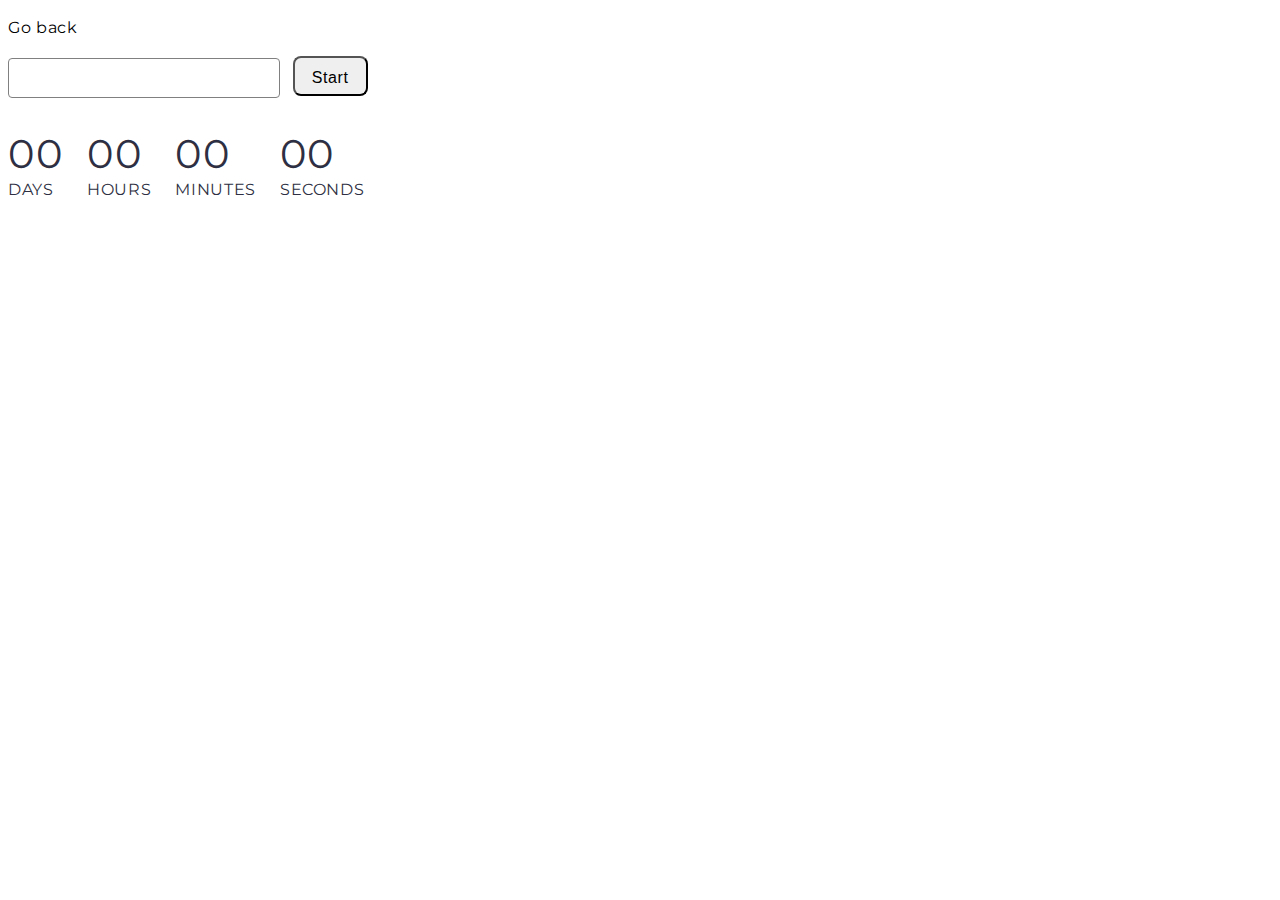
<file: src/1-timer.html>
<!DOCTYPE html>
<html lang="en">
  <head>
    <meta charset="UTF-8" />
    <meta name="viewport" content="width=device-width, initial-scale=1.0" />
    <title>Timer</title>
    <link rel="preconnect" href="https://fonts.googleapis.com" />
    <link rel="preconnect" href="https://fonts.gstatic.com" crossorigin />
    <link
      href="https://fonts.googleapis.com/css2?family=Montserrat:wght@100..900&display=swap"
      rel="stylesheet"
    />
    <link
      rel="stylesheet"
      href="https://cdnjs.cloudflare.com/ajax/libs/modern-normalize/3.0.1/modern-normalize.min.css"
      integrity="sha512-q6WgHqiHlKyOqslT/lgBgodhd03Wp4BEqKeW6nNtlOY4quzyG3VoQKFrieaCeSnuVseNKRGpGeDU3qPmabCANg=="
      crossorigin="anonymous"
      referrerpolicy="no-referrer"
    />
    <link rel="stylesheet" href="./css/styles.css" />
  </head>
  <body>
    <p><a href="./index.html">Go back</a></p>

    <input type="text" id="datetime-picker" />
    <button type="button" data-start>Start</button>

    <div class="timer">
      <div class="field">
        <span class="value" data-days>00</span>
        <span class="label">Days</span>
      </div>
      <div class="field">
        <span class="value" data-hours>00</span>
        <span class="label">Hours</span>
      </div>
      <div class="field">
        <span class="value" data-minutes>00</span>
        <span class="label">Minutes</span>
      </div>
      <div class="field">
        <span class="value" data-seconds>00</span>
        <span class="label">Seconds</span>
      </div>
    </div>
    <script type="module" src="./js/1-timer.js"></script>
  </body>
</html>
</file>
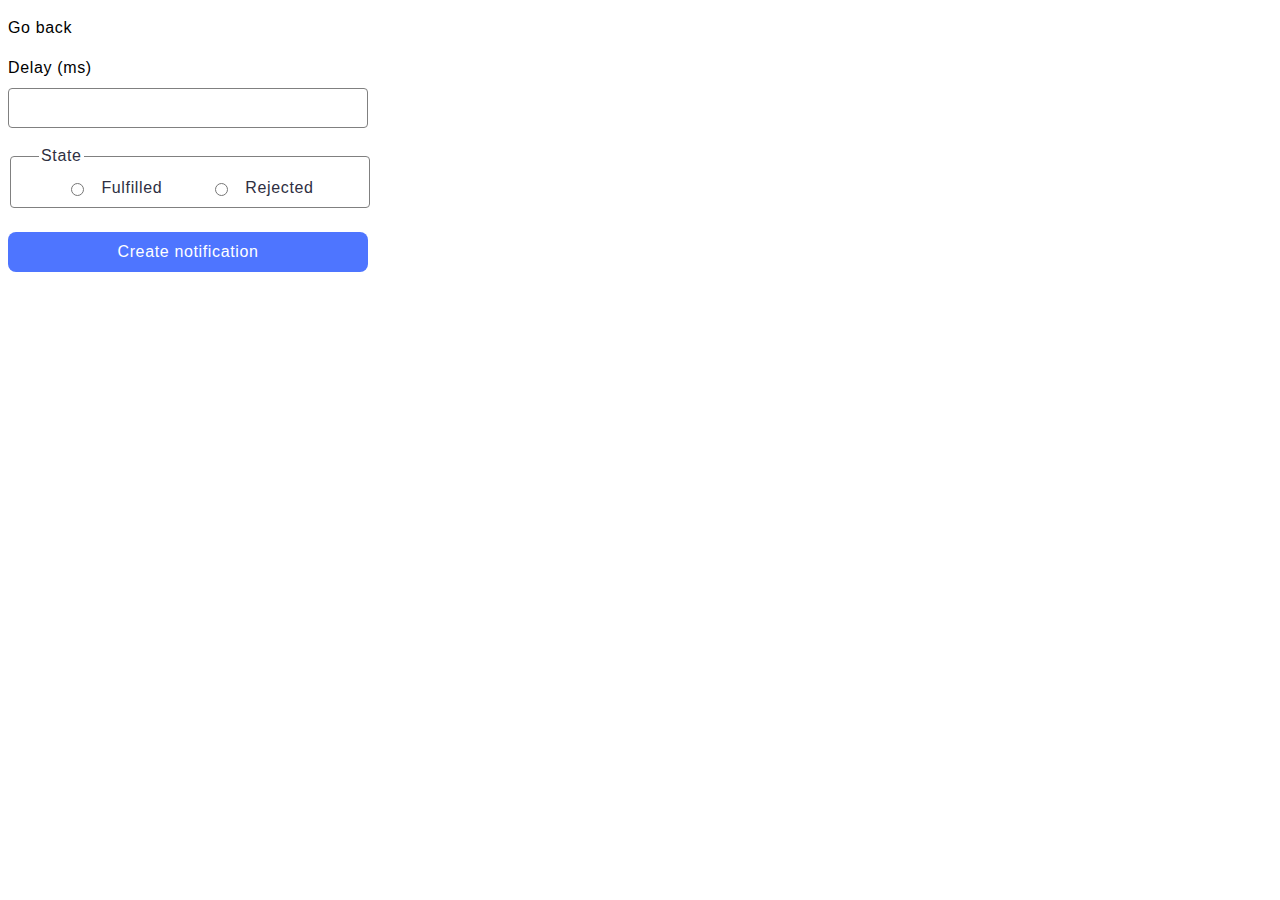
<file: src/2-snackbar.html>
<!DOCTYPE html>
<html lang="en">
  <head>
    <meta charset="UTF-8" />
    <meta name="viewport" content="width=device-width, initial-scale=1.0" />
    <title>Snackbar</title>
    <link rel="stylesheet" href="./css/styles.css" />
  </head>
  <body>
    <p><a href="./index.html">Go back</a></p>

    <form class="form">
      <label>
        Delay (ms)
        <input type="number" name="delay" required />
      </label>

      <fieldset>
        <legend>State</legend>
        <label>
          <input type="radio" name="state" value="fulfilled" required />
          Fulfilled
        </label>
        <label>
          <input type="radio" name="state" value="rejected" required />
          Rejected
        </label>
      </fieldset>

      <button type="submit">Create notification</button>
    </form>

    <script type="module" src="./js/2-snackbar.js"></script>
  </body>
</html>
</file>
<file: src/css/styles.css>
*,
*::before,
*::after {
  box-sizing: border-box;
}
body {
  font-family: 'Montserrat', sans-serif;
  font-weight: 400;
  font-size: 16px;
  line-height: 1.5;
  background-color: #fff;
  letter-spacing: 0.04em;
}
a {
  text-decoration: none;
  color: inherit;
}

button {
  cursor: pointer;
}

input {
  font-family: inherit;
  background-color: inherit;
  outline: transparent;
}

ul,
ol {
  margin-top: 0;
  margin-bottom: 0;
  padding-left: 0;
  list-style-type: none;
}
#datetime-picker {
  font-weight: 400;
  font-size: 16px;
  line-height: 1.5;
  color: #2e2f42;
  border: 1px solid #808080;
  border-radius: 4px;
  width: 272px;
  height: 40px;
  margin-right: 8px;
  margin-bottom: 32px;
  padding-left: 16px;
  padding-top: 8px;
  padding-bottom: 8px;
  transition: all 250ms;
}
#datetime-picker:hover {
  border-color: #2e2f42;
}
#datetime-picker:focus {
  border-color: #4e75ff !important;
  color: #000;
  outline: none;
}
#datetime-picker:disabled {
  border: 1px solid #808080;
  color: #808080;
  background: #fafafa;
}
[data-start] {
  font-weight: 500;
  font-size: 16px;
  line-height: 1.5;
  letter-spacing: 0.04em;
  padding: 8px 16px;
  width: 75px;
  height: 40px;
  border-radius: 8px;
}
[data-start]:focus {
  background: #4e75ff;
  color: #fff;
}
[data-start]:disabled {
  color: #989898;
  background: #cfcfcf;
}
[data-start]:hover {
  color: #fff;
  background: #6c8cff;
}
.label {
  font-weight: 400;
  font-size: 16px;
  line-height: 1.5;
  color: #2e2f42;
  text-transform: uppercase;
}
.value {
  font-weight: 400;
  font-size: 40px;
  line-height: 1.2;
  letter-spacing: 0.04em;
  color: #2e2f42;
}
.timer {
  display: flex;
  gap: 24px;
  width: 346px;
}
/* snackbar */
form {
  width: 360px;
}
input[type='number'] {
  display: block;
  width: 100%;
  height: 40px;
  border: 1px solid #808080;
  border-radius: 4px;
  margin-top: 8px;
  margin-bottom: 16px;
  transition: border-color 250ms;
}
input[type='number']:hover {
  color: #2e2f42;
  border: 1px solid #000;
}
input[type='number']:focus {
  border: 1px solid #4e75ff;
  outline: none;
}
fieldset {
  display: flex;
  align-items: center;
  justify-content: center;
  border-radius: 4px;
  border: 1px solid #808080;
  gap: 48px;
  width: 360px;
  height: 64px;
  margin-bottom: 24px;
  padding: 0px;
}
fieldset label {
  display: flex;
  flex-direction: row;
  gap: 14px;
  font-weight: 400;
  font-size: 16px;
  line-height: 1.5;
  letter-spacing: 0.04em;
  color: #2e2f42;
}

legend {
  font-weight: 400;
  font-size: 16px;
  line-height: 1.5;
  letter-spacing: 0.04em;
  color: #2e2f42;
  margin-left: 28px;
}

button[type='submit'] {
  border-radius: 8px;
  padding: 8px 16px;
  width: 360px;
  height: 40px;
  font-weight: 500;
  font-size: 16px;
  line-height: 1.5;
  letter-spacing: 0.04em;
  color: #fff;
  background-color: #4e75ff;
  padding: 8px 99px;
  border: none;
}
button[type='submit']:hover {
  background-color: #6c8cff;
}
</file>
